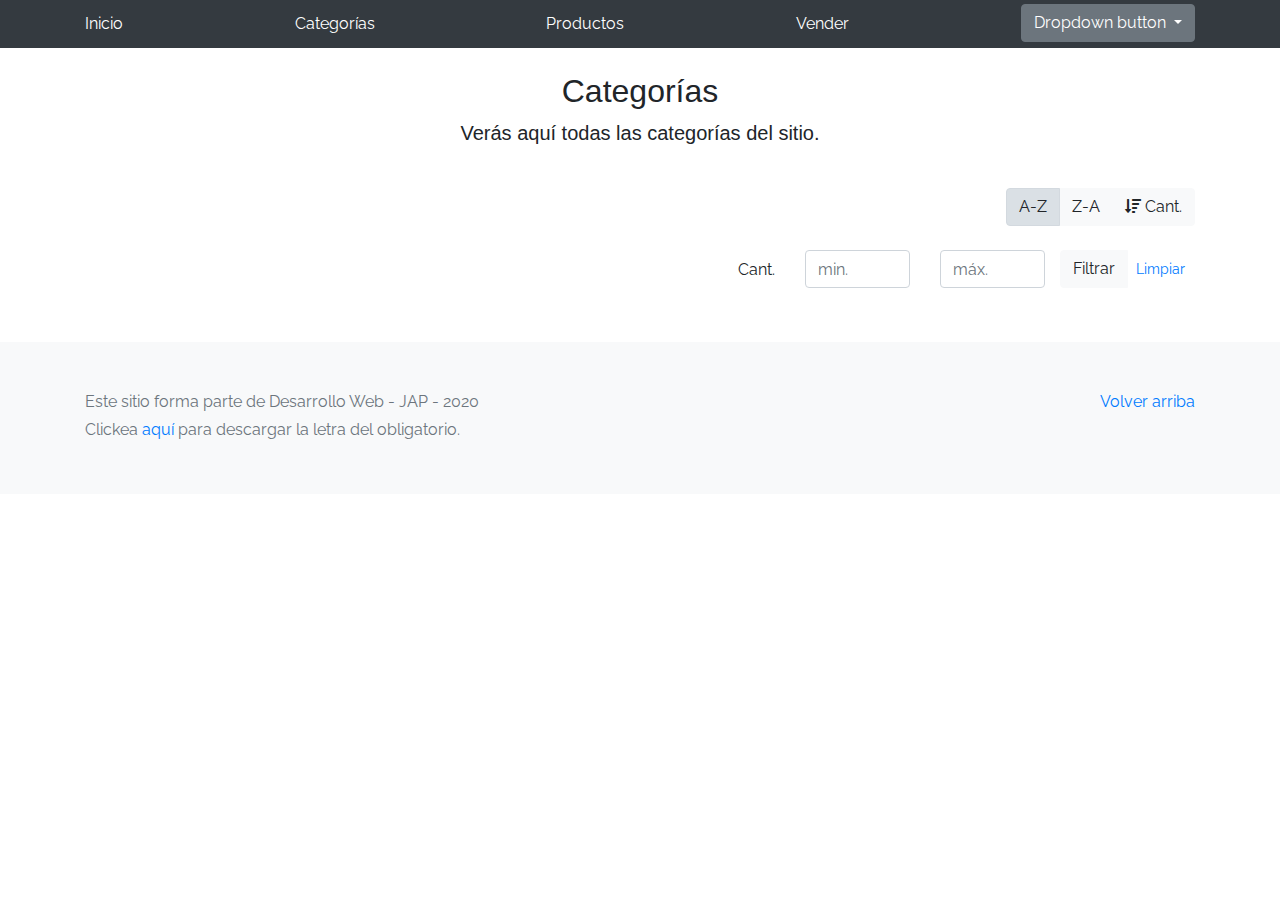
<file: categories.html>
<!DOCTYPE html>
<!-- saved from url=(0049)https://getbootstrap.com/docs/4.3/examples/album/ -->
<html lang="en">
  <head>
    <meta http-equiv="Content-Type" content="text/html; charset=UTF-8">
    <meta name="viewport" content="width=device-width, initial-scale=1, shrink-to-fit=no">
    <meta name="description" content="">
    <title>eMercado - Todo lo que busques está aquí</title>

    <link rel="canonical" href="https://getbootstrap.com/docs/4.3/examples/album/">
    <link href="https://fonts.googleapis.com/css?family=Raleway:300,300i,400,400i,700,700i,900,900i" rel="stylesheet">
    <link href="css/font-awesome.min.css" rel="stylesheet">
    <link href="css/bootstrap.min.css" rel="stylesheet">
    <link href="css/styles.css" rel="stylesheet">
  </head>
  <body>
    <nav class="site-header sticky-top py-1 bg-dark">
      <div class="container d-flex flex-column flex-md-row justify-content-between">
        <a class="py-2 d-none d-md-inline-block" href="index.html">Inicio</a>
        <a class="py-2 d-none d-md-inline-block" href="categories.html">Categorías</a>
        <a class="py-2 d-none d-md-inline-block" href="products.html">Productos</a>
        <a class="py-2 d-none d-md-inline-block" href="sell.html">Vender</a>
        <div class="dropdown">
          <button class="btn btn-secondary dropdown-toggle" type="button" id="dropdownMenuButton" data-toggle="dropdown" aria-haspopup="true" aria-expanded="false">
            Dropdown button
          </button>
          <div class="dropdown-menu" aria-labelledby="dropdownMenuButton">
            <a class="dropdown-item" href="cart.html">Ver mi carrito</a>
            <a class="dropdown-item" href="my-profile.html">Mi perfil</a>
            <a class="dropdown-item" href="login.html">Salir</a>
          </div>
        </div>
      </div>
    </nav>
    <main role="main" class="pb-5">
        <div class="text-center p-4">
            <h2>Categorías</h2>
            <p class="lead">Verás aquí todas las categorías del sitio.</p>
        </div>
        <div class="container">
            <div class="row">
                <div class="col text-right">
                    <div class="btn-group btn-group-toggle mb-4" data-toggle="buttons">
                        <label class="btn btn-light active" id="sortAsc" >
                            <input type="radio" name="options" autocomplete="off" checked>A-Z
                        </label>
                        <label class="btn btn-light" id="sortDesc" >
                            <input type="radio" name="options" autocomplete="off">Z-A
                        </label>
                        <label class="btn btn-light" id="sortByCount" >
                            <input type="radio" name="options" autocomplete="off"><i class="fas fa-sort-amount-down mr-1"></i>Cant.
                        </label>
                    </div>
                </div>
            </div>
            <div class="row justify-content-end">
              <div class="col-md-6"></div>
                <div class="col-md-6 col-sm-12 mb-1 container">
                  <div class="row container p-0 m-0">
                    <div class="col">
                      <p class="font-weight-normal text-right my-2">Cant.</p>
                    </div>
                    <div class="col">
                      <input class="form-control" type="number" placeholder="min." id="rangeFilterCountMin">
                    </div>
                    <div class="col">
                      <input class="form-control" type="number" placeholder="máx." id="rangeFilterCountMax">
                    </div>
                    <div class="col-3 p-0">
                      <div class="btn-group" role="group">
                        <button class="btn btn-light btn-block" id="rangeFilterCount">Filtrar</button>
                        <button class="btn btn-link btn-sm" id="clearRangeFilter">Limpiar</button>
                      </div>
                    </div>
                  </div>
                </div>
            </div>
            <div class="row">
                <div class="list-group" id="cat-list-container">
                </div>
            </div>
        </div>
    </main>
    <footer class="text-muted bg-light">
      <div class="container">
        <p class="float-right">
          <a href="#">Volver arriba</a>
        </p>
        <p>Este sitio forma parte de Desarrollo Web - JAP - 2020</p>
        <p>Clickea <a target="_blank" href="Letra.pdf">aquí</a> para descargar la letra del obligatorio.</p>
      </div>
    </footer>
    <div id="spinner-wrapper"><div class="lds-ring"><div></div><div></div><div></div><div></div></div></div>
    <script src="js/jquery-3.4.1.min.js"></script>
    <script src="js/bootstrap.bundle.min.js"></script>
    <script src="js/init.js"></script>
    <script src="js/categories.js"></script>
  </body>
</html>
</file>
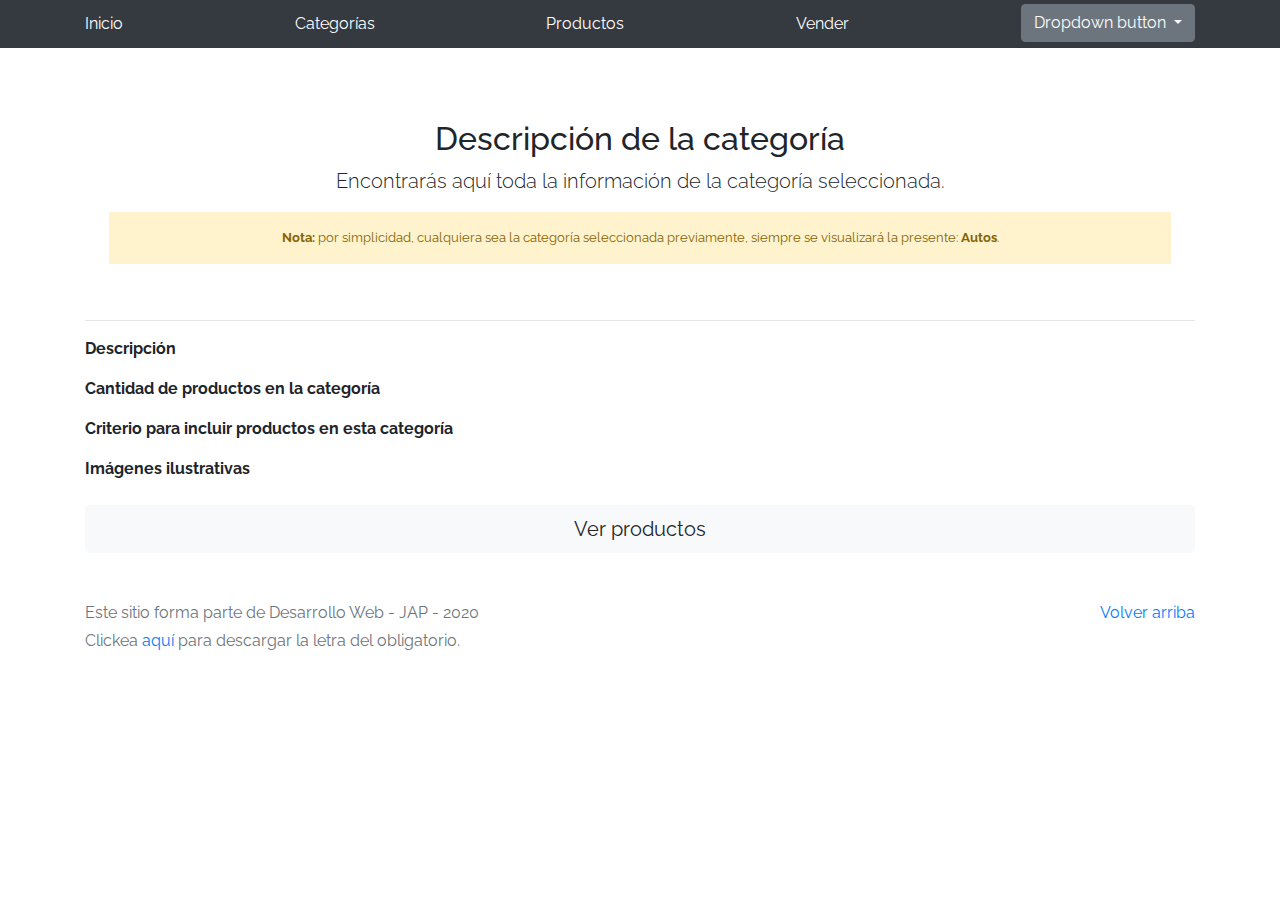
<file: category-info.html>
<!DOCTYPE html>
<!-- saved from url=(0049)https://getbootstrap.com/docs/4.3/examples/album/ -->
<html lang="en">

<head>
  <meta http-equiv="Content-Type" content="text/html; charset=UTF-8">
  <meta name="viewport" content="width=device-width, initial-scale=1, shrink-to-fit=no">
  <meta name="description" content="">
  <title>eMercado - Todo lo que busques está aquí</title>

  <link rel="canonical" href="https://getbootstrap.com/docs/4.3/examples/album/">
  <link href="https://fonts.googleapis.com/css?family=Raleway:300,300i,400,400i,700,700i,900,900i" rel="stylesheet">
  <!-- Bootstrap core CSS -->
  <link href="css/bootstrap.min.css" rel="stylesheet">
  <link href="css/styles.css" rel="stylesheet">
</head>

<body>
  <nav class="site-header sticky-top py-1 bg-dark">
    <div class="container d-flex flex-column flex-md-row justify-content-between">
      <a class="py-2 d-none d-md-inline-block" href="index.html">Inicio</a>
      <a class="py-2 d-none d-md-inline-block" href="categories.html">Categorías</a>
      <a class="py-2 d-none d-md-inline-block" href="products.html">Productos</a>
      <a class="py-2 d-none d-md-inline-block" href="sell.html">Vender</a>
      <div class="dropdown">
        <button class="btn btn-secondary dropdown-toggle" type="button" id="dropdownMenuButton" data-toggle="dropdown" aria-haspopup="true" aria-expanded="false">
          Dropdown button
        </button>
        <div class="dropdown-menu" aria-labelledby="dropdownMenuButton">
          <a class="dropdown-item" href="cart.html">Ver mi carrito</a>
          <a class="dropdown-item" href="my-profile.html">Mi perfil</a>
          <a class="dropdown-item" href="login.html">Salir</a>
        </div>
      </div>
    </div>
  </nav>
  <main role="main">
    <div class="container mt-5">
      <div class="text-center p-4">
        <h2>Descripción de la categoría</h2>
        <p class="lead">Encontrarás aquí toda la información de la categoría seleccionada.</p>
        <p class="small alert-warning py-3"><strong>Nota: </strong>por simplicidad, cualquiera sea la categoría
          seleccionada previamente, siempre se visualizará la presente: <strong>Autos</strong>.</p>
      </div>
      <h3 id="categoryName"></h3>
      <hr class="my-3">
      <dl>
        <dt>Descripción</dt>
        <dd>
          <p id="categoryDescription"></p>
        </dd>

        <dt>Cantidad de productos en la categoría</dt>
        <dd>
          <p id="productCount"></p>
        </dd>

        <dt>Criterio para incluir productos en esta categoría</dt>
        <dd>
          <p id="productCriteria"></p>
        </dd>

        <dt>Imágenes ilustrativas</dt>
        <dd>
          <div class="row text-center text-lg-left pt-2" id="productImagesGallery">
          </div>
        </dd>
      </dl>
      <a type="button" class="btn btn-light btn-lg btn-block" href="products.html">Ver productos</a>
    </div>
  </main>
  <footer class="text-muted">
    <div class="container">
      <p class="float-right">
        <a href="#">Volver arriba</a>
      </p>
      <p>Este sitio forma parte de Desarrollo Web - JAP - 2020</p>
      <p>Clickea <a target="_blank" href="Letra.pdf">aquí</a> para descargar la letra del obligatorio.</p>
    </div>
  </footer>
  <div id="spinner-wrapper">
    <div class="lds-ring">
      <div></div>
      <div></div>
      <div></div>
      <div></div>
    </div>
  </div>
  <script src="js/jquery-3.4.1.min.js"></script>
  <script src="js/bootstrap.bundle.min.js"></script>
  <script src="js/init.js"></script>
  <script src="js/category-info.js"></script>
</body>

</html>
</file>
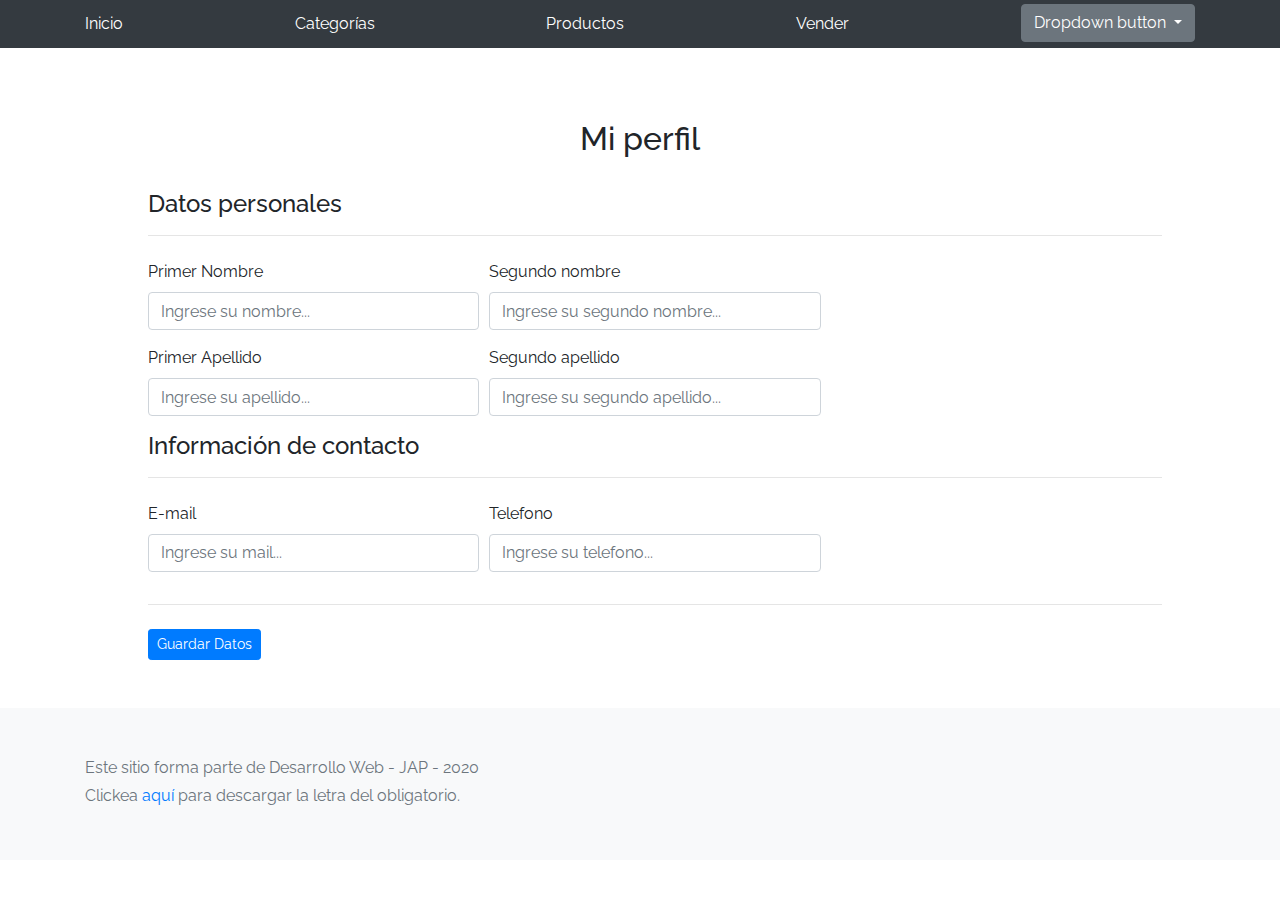
<file: my-profile.html>
<!DOCTYPE html>
<!-- saved from url=(0049)https://getbootstrap.com/docs/4.3/examples/album/ -->
<html lang="en">

<head>
  <meta http-equiv="Content-Type" content="text/html; charset=UTF-8">

  <meta name="viewport" content="width=device-width, initial-scale=1, shrink-to-fit=no">
  <meta name="description" content="">
  <title>eMercado - Todo lo que busques está aquí</title>

  <link rel="canonical" href="https://getbootstrap.com/docs/4.3/examples/album/">
  <link href="https://fonts.googleapis.com/css?family=Raleway:300,300i,400,400i,700,700i,900,900i" rel="stylesheet">

  <style>
    .bd-placeholder-img {
      font-size: 1.125rem;
      text-anchor: middle;
      -webkit-user-select: none;
      -moz-user-select: none;
      -ms-user-select: none;
      user-select: none;
    }

    @media (min-width: 768px) {
      .bd-placeholder-img-lg {
        font-size: 3.5rem;
      }
    }
  </style>
  <link href="css/bootstrap.min.css" rel="stylesheet">
  <link href="css/styles.css" rel="stylesheet">
  <link href="css/dropzone.css" rel="stylesheet">
</head>

<body>
  <nav class="site-header sticky-top py-1 bg-dark">
    <div class="container d-flex flex-column flex-md-row justify-content-between">
      <a class="py-2 d-none d-md-inline-block" href="index.html">Inicio</a>
      <a class="py-2 d-none d-md-inline-block" href="categories.html">Categorías</a>
      <a class="py-2 d-none d-md-inline-block" href="products.html">Productos</a>
      <a class="py-2 d-none d-md-inline-block" href="sell.html">Vender</a>
      <div class="dropdown">
        <button class="btn btn-secondary dropdown-toggle" type="button" id="dropdownMenuButton" data-toggle="dropdown" aria-haspopup="true" aria-expanded="false">
          Dropdown button
        </button>
        <div class="dropdown-menu" aria-labelledby="dropdownMenuButton">
          <a class="dropdown-item" href="cart.html">Ver mi carrito</a>
          <a class="dropdown-item" href="my-profile.html">Mi perfil</a>
          <a class="dropdown-item" href="login.html">Salir</a>
        </div>
      </div>
    </div>
  </nav>
  <div class="container p-5">
    <div class="text-center p-4">
      <h2>Mi perfil</h2>
    </div>
    <form style="padding-left: 30px;" class="needs-validation" novalidate>  
      <h4 class="mb-3">Datos personales</h4>
      <hr class="mb-4">
      <div class="form-row">
        <div class="col-md-4 mb-3">
          <label for="validationCustom01">Primer Nombre</label>
          <input type="text" class="form-control" id="primer-nombre" placeholder="Ingrese su nombre..." value=""
            required>
          <div class="invalid-feedback">
            Por favor, ingrese su nombre.
          </div>
          <div class="valid-feedback">
            Correcto
          </div>
        </div>
        <div class="col-md-4 mb-3">
          <label for="validationCustom01">Segundo nombre</label>
          <input type="text" class="form-control" id="segundo-nombre" placeholder="Ingrese su segundo nombre..." value="">
        </div>
      </div>
      <div class="form-row">
        <div class="col-md-4 mb-3">
          <label for="validationCustom01">Primer Apellido</label>
          <input type="text" class="form-control" id="primer-apellido" placeholder="Ingrese su apellido..." value=""
            required>
          <div class="invalid-feedback">
            Por favor, ingrese su apellido.
          </div>
          <div class="valid-feedback">
            Correcto
          </div>
        </div>
        <div class="col-md-4 mb-3">
          <label for="validationCustom01">Segundo apellido</label>
          <input type="text" class="form-control" id="segundo-apellido" placeholder="Ingrese su segundo apellido..." value="">
        </div>
      </div>
      <h4 class="mb-3">Información de contacto</h4>
      <hr class="mb-4">
      <div class="form-row">
        <div class="col-md-4 mb-3">
          <label for="validationCustom01">E-mail</label>
          <input type="text" class="form-control" id="email" placeholder="Ingrese su mail..." value=""
            required>
          <div class="invalid-feedback">
            Por favor, ingrese mail.
          </div>
          <div class="valid-feedback">
            Correcto
          </div>
        </div>
        <div class="col-md-4 mb-3">
          <label for="validationCustom01">Telefono</label>
          <input type="text" class="form-control" id="telefono" placeholder="Ingrese su telefono..." value=""
            required>
          <div class="invalid-feedback">
            Por favor, ingrese su telefono.
          </div>
          <div class="valid-feedback">
            Correcto
          </div>
        </div>
      </div>
      <hr class="mb-4">
      <button class="btn btn-primary btn-sm" type="submit" id="boton-guardar-usuario">Guardar Datos</button>
    </form>
  </div>
  <footer class="text-muted bg-light">
    <div class="container">
      <p>Este sitio forma parte de Desarrollo Web - JAP - 2020</p>
      <p>Clickea <a target="_blank" href="Letra.pdf">aquí</a> para descargar la letra del obligatorio.</p>
    </div>
  </footer>
  <div class="alert fade alert-success" role="alert" id="alertResult">
    <span id="resultSpan"></span>
    <button type="button" class="close" data-dismiss="alert" aria-label="Close">
      <span aria-hidden="true">&times;</span>
    </button>
  </div>
  <div id="spinner-wrapper">
    <div class="lds-ring">
      <div></div>
      <div></div>
      <div></div>
      <div></div>
    </div>
  </div>
  <script src="js/jquery-3.4.1.min.js"></script>
  <script src="js/bootstrap.bundle.min.js"></script>
  <script src="js/dropzone.js"></script>
  <script src="js/init.js"></script>
  <script src="js/my-profile.js"></script>
</body>

</html>
</file>
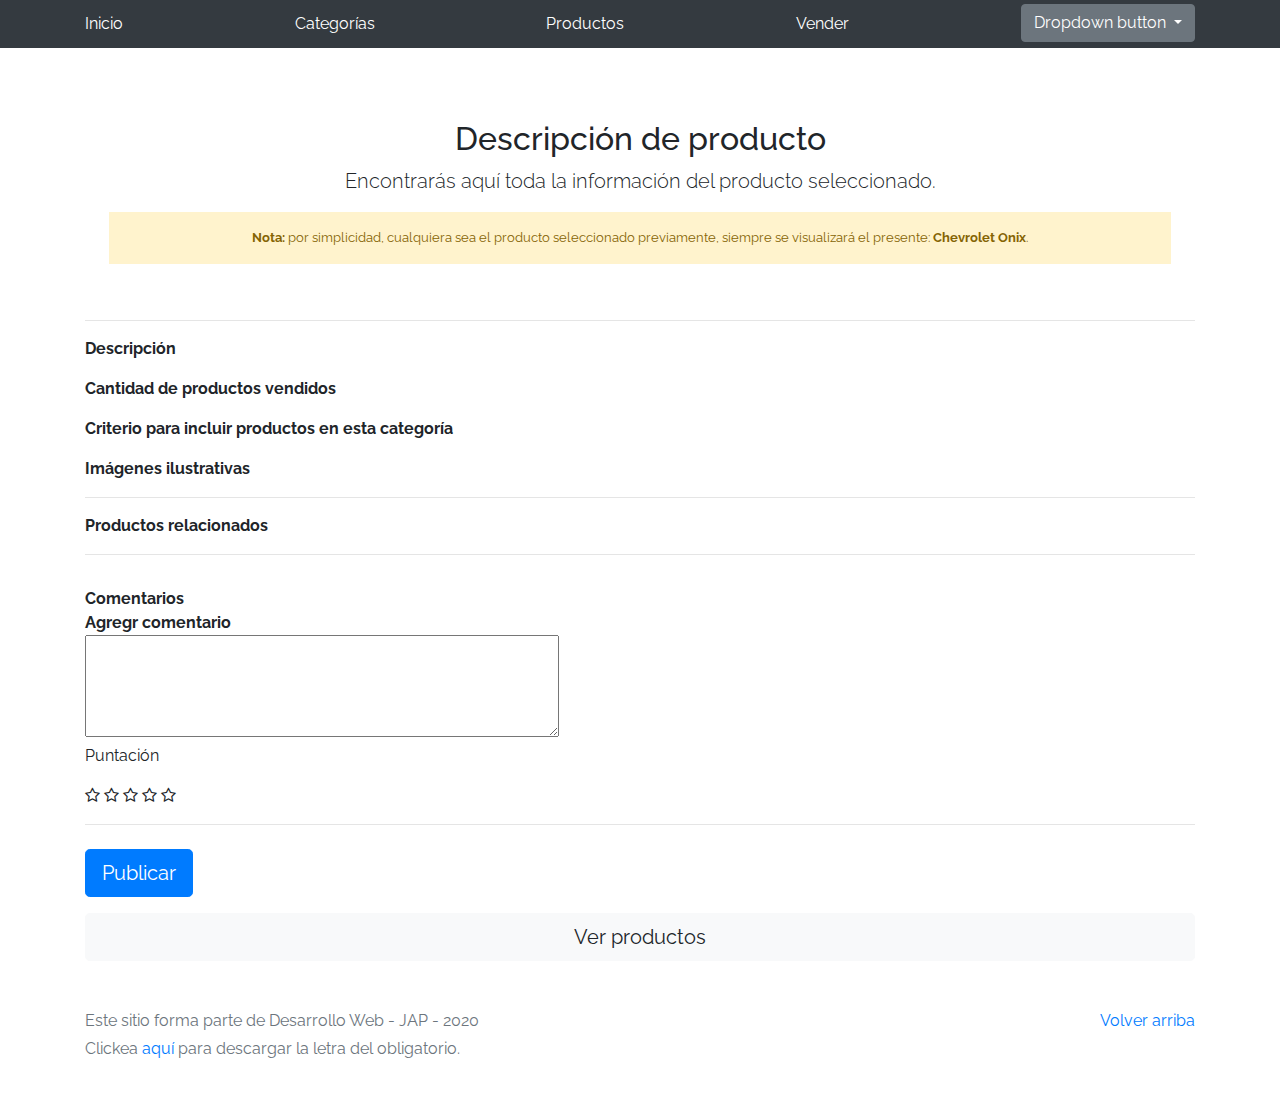
<file: product-info.html>
<!DOCTYPE html>
<!-- saved from url=(0049)https://getbootstrap.com/docs/4.3/examples/album/ -->
<html lang="en">

<head>
  
  <meta http-equiv="Content-Type" content="text/html; charset=UTF-8">
  <meta name="viewport" content="width=device-width, initial-scale=1, shrink-to-fit=no">
  <meta name="description" content="">
  <title>eMercado - Todo lo que busques está aquí</title>

  <link rel="canonical" href="https://getbootstrap.com/docs/4.3/examples/album/">
  <link href="https://fonts.googleapis.com/css?family=Raleway:300,300i,400,400i,700,700i,900,900i" rel="stylesheet">
  <link href="css/font-awesome.min.css" rel="stylesheet">
  <link href="css/bootstrap.min.css" rel="stylesheet">
  <link href="css/styles.css" rel="stylesheet">
  <link rel="stylesheet" href="https://cdnjs.cloudflare.com/ajax/libs/font-awesome/4.7.0/css/font-awesome.min.css">
</head>

<body>
  <nav class="site-header sticky-top py-1 bg-dark">
    <div class="container d-flex flex-column flex-md-row justify-content-between">
      <a class="py-2 d-none d-md-inline-block" href="index.html">Inicio</a>
      <a class="py-2 d-none d-md-inline-block" href="categories.html">Categorías</a>
      <a class="py-2 d-none d-md-inline-block" href="products.html">Productos</a>
      <a class="py-2 d-none d-md-inline-block" href="sell.html">Vender</a>
      <div class="dropdown">
        <button class="btn btn-secondary dropdown-toggle" type="button" id="dropdownMenuButton" data-toggle="dropdown" aria-haspopup="true" aria-expanded="false">
          Dropdown button
        </button>
        <div class="dropdown-menu" aria-labelledby="dropdownMenuButton">
          <a class="dropdown-item" href="cart.html">Ver mi carrito</a>
          <a class="dropdown-item" href="my-profile.html">Mi perfil</a>
          <a class="dropdown-item" href="login.html">Salir</a>
        </div>
      </div>
    </div>
  </nav>
  <main role="main">
    <div class="container mt-5">
      <div class="text-center p-4">
        <h2>Descripción de producto</h2>
        <p class="lead">Encontrarás aquí toda la información del producto seleccionado.</p>
        <p class="small alert-warning py-3"><strong>Nota: </strong>por simplicidad, cualquiera sea el producto
          seleccionado previamente, siempre se visualizará el presente: <strong>Chevrolet Onix</strong>.</p>
      </div>
      <h3 id="productName"></h3>
      <hr class="my-3">
      <dl>
        <dt>Descripción</dt>
        <dd>
          <p id="productDescription"></p>
        </dd>

        <dt>Cantidad de productos vendidos</dt>
        <dd>
          <p id="productCount"></p>
        </dd>

        <dt>Criterio para incluir productos en esta categoría</dt>
        <dd>
          <p id="productCriteria"></p>
        </dd>
        <dt>Imágenes ilustrativas</dt>
        <hr class="my-3">
        <dd>
          <div class="carousel slide" id="productImagesGallery">
          </div>
        </dd>
        <dt>Productos relacionados</dt>
        <hr class="my-3">
        <dd>
          <div class="row text-center text-lg-left pt-2" id="relproductImagesGallery">
          </div>
        </dd>
        <dt>Comentarios</dt>
        <div id="comentarios">
        </div>
        <form>
          <dt>Agregr comentario</dt>
          <textarea rows="4" cols="50" name="comment" id="commentsTextArea"></textarea>
          <p>Puntación</p>
          <div class="ratings">
            <span class="fa fa-star-o"></span>
            <span class="fa fa-star-o"></span>
            <span class="fa fa-star-o"></span>
            <span class="fa fa-star-o"></span>
            <span class="fa fa-star-o"></span>
          </div>
          <hr class="mb-4">
          <button class="btn btn-primary btn-lg" id="boton-publicar">Publicar</button>
        </form>
        

      </dl>
      <a type="button" class="btn btn-light btn-lg btn-block" href="products.html">Ver productos</a>
    </div>
  </main>
  <footer class="text-muted">
    <div class="container">
      <p class="float-right">
        <a href="#">Volver arriba</a>
      </p>
      <p>Este sitio forma parte de Desarrollo Web - JAP - 2020</p>
      <p>Clickea <a target="_blank" href="Letra.pdf">aquí</a> para descargar la letra del obligatorio.</p>
    </div>
  </footer>
  <div id="spinner-wrapper">
    <div class="lds-ring">
      <div></div>
      <div></div>
      <div></div>
      <div></div>
    </div>
  </div>
  <script src="js/jquery-3.4.1.min.js"></script>
  <script src="js/bootstrap.bundle.min.js"></script>
  <script src="js/init.js"></script>
  <script src="js/product-info.js"></script>
</body>

</html>
</file>
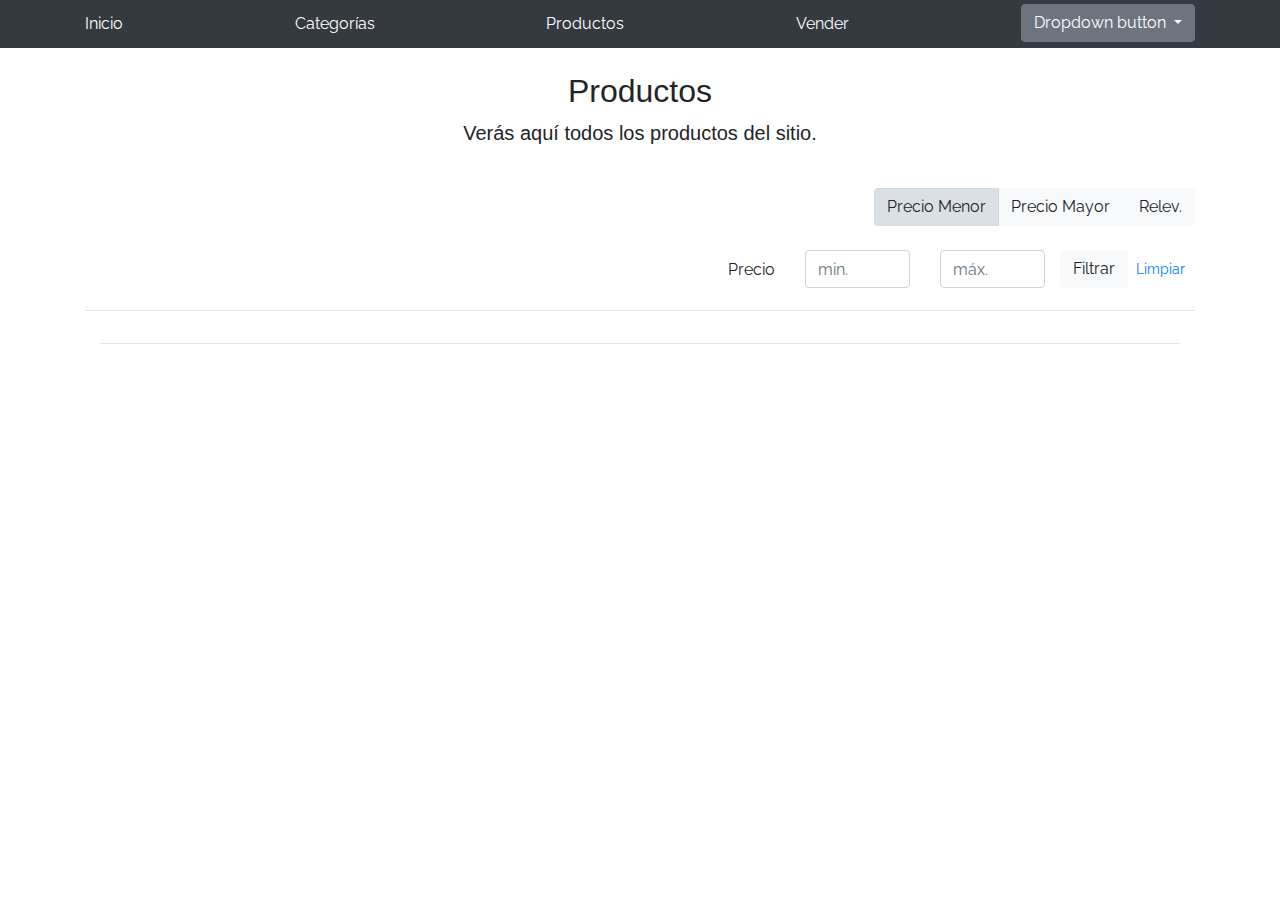
<file: products.html>
<!DOCTYPE html>
<!-- saved from url=(0049)https://getbootstrap.com/docs/4.3/examples/album/ -->
<html lang="en">
  <head>
    <meta name="viewport" content="width=device-width, initial-scale=1.0">
    <meta http-equiv="Content-Type" content="text/html; charset=UTF-8">
    <meta name="viewport" content="width=device-width, initial-scale=1, shrink-to-fit=no">
    <meta name="description" content="">
    <title>eMercado - Todo lo que busques está aquí</title>
    
    <link rel="canonical" href="https://getbootstrap.com/docs/4.3/examples/album/">
    <link href="https://fonts.googleapis.com/css?family=Raleway:300,300i,400,400i,700,700i,900,900i" rel="stylesheet">
    <!-- Bootstrap core CSS -->
    <link href="css/bootstrap.min.css" rel="stylesheet">
    <link href="css/styles.css" rel="stylesheet">
  </head>
  <body>
    <nav class="site-header sticky-top py-1 bg-dark">
      <div class="container d-flex flex-column flex-md-row justify-content-between">
        <a class="py-2 d-none d-md-inline-block" href="index.html">Inicio</a>
        <a class="py-2 d-none d-md-inline-block" href="categories.html">Categorías</a>
        <a class="py-2 d-none d-md-inline-block" href="products.html">Productos</a>
        <a class="py-2 d-none d-md-inline-block" href="sell.html">Vender</a>
        <div class="dropdown">
          <button class="btn btn-secondary dropdown-toggle" type="button" id="dropdownMenuButton" data-toggle="dropdown" aria-haspopup="true" aria-expanded="false">
            Dropdown button
          </button>
          <div class="dropdown-menu" aria-labelledby="dropdownMenuButton">
            <a class="dropdown-item" href="cart.html">Ver mi carrito</a>
            <a class="dropdown-item" href="my-profile.html">Mi perfil</a>
            <a class="dropdown-item" href="login.html">Salir</a>
          </div>
        </div>
      </div>
    </nav>
    <main role="main" class="pb-5">
      <div class="text-center p-4">
          <h2>Productos</h2>
          <p class="lead">Verás aquí todos los productos del sitio.</p>
      </div>
      <div class="container">
          <div class="row">
              <div class="col text-right">
                  <div class="btn-group btn-group-toggle mb-4" data-toggle="buttons">
                      <label class="btn btn-light active" id="sortAsc" >
                          <input type="radio" name="options" autocomplete="off" checked>Precio Menor
                      </label>
                      <label class="btn btn-light" id="sortDesc" >
                          <input type="radio" name="options" autocomplete="off">Precio Mayor
                      </label>
                      <label class="btn btn-light" id="sortByRel" >
                          <input type="radio" name="options" autocomplete="off"><i class="fas fa-sort-amount-down mr-1"></i>Relev.
                      </label>
                  </div>
              </div>
          </div>
          <div class="row justify-content-end">
            <div class="col-md-6"></div>
              <div class="col-md-6 col-sm-12 mb-1 container">
                <div class="row container p-0 m-0">
                  <div class="col">
                    <p class="font-weight-normal text-right my-2">Precio</p>
                  </div>
                  <div class="col">
                    <input class="form-control" type="number" placeholder="min." id="rangeFilterCountMin">
                  </div>
                  <div class="col">
                    <input class="form-control" type="number" placeholder="máx." id="rangeFilterCountMax">
                  </div>
                  <div class="col-3 p-0">
                    <div class="btn-group" role="group">
                      <button class="btn btn-light btn-block" id="rangeFilterCount">Filtrar</button>
                      <button class="btn btn-link btn-sm" id="clearRangeFilter">Limpiar</button>
                    </div>
                  </div>
                </div>
              </div>
          </div>
          <hr>
          <div class="container">
            <div class="row" id="product-list-container">
          </div>
          <hr>
      </div>
  </main>
    <div id="spinner-wrapper"><div class="lds-ring"><div></div><div></div><div></div><div></div></div></div>
    <script src="js/jquery-3.4.1.min.js"></script>
    <script src="js/bootstrap.bundle.min.js"></script> 
    <script src="js/init.js"></script>
    <script src="js/products.js"></script>
  </body>
</html>
</file>
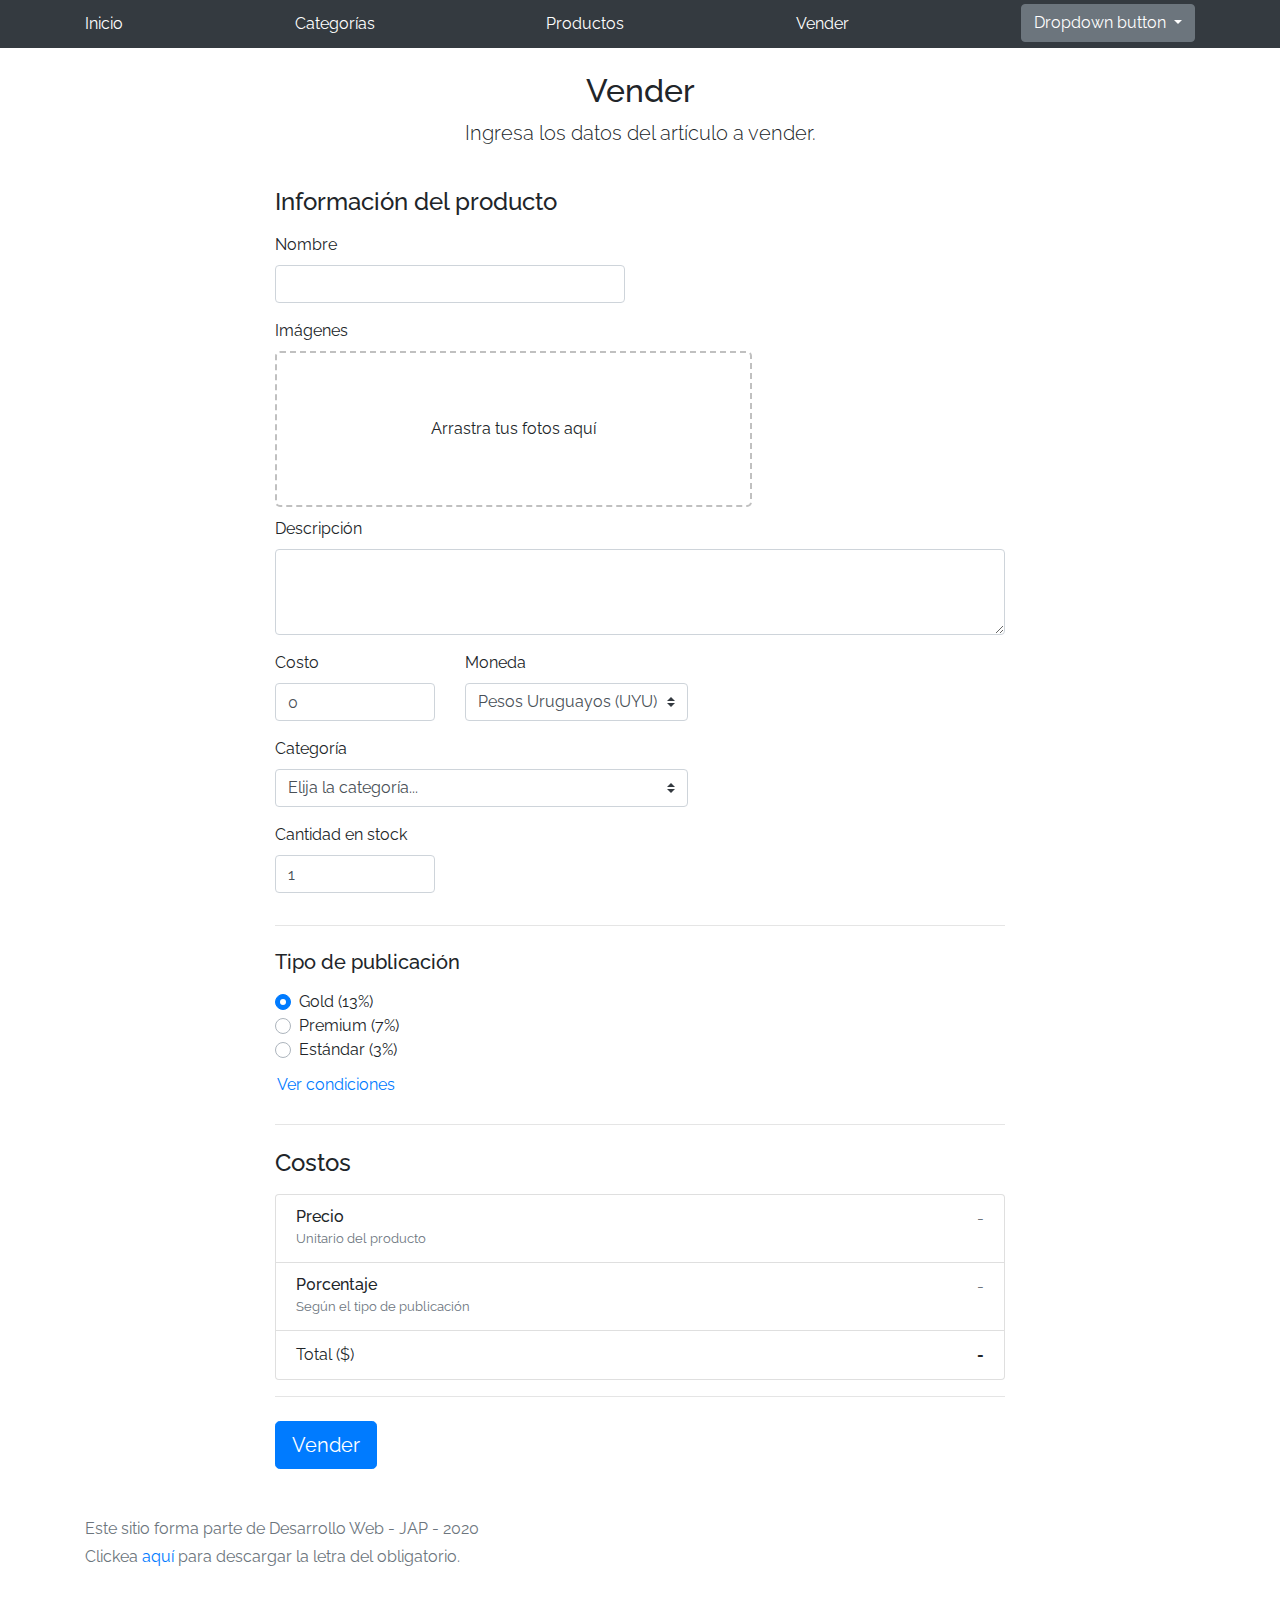
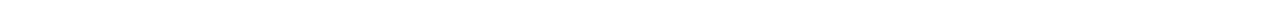
<file: sell.html>
<!DOCTYPE html>
<!-- saved from url=(0049)https://getbootstrap.com/docs/4.3/examples/album/ -->
<html lang="en"><head><meta http-equiv="Content-Type" content="text/html; charset=UTF-8">
    
    <meta name="viewport" content="width=device-width, initial-scale=1, shrink-to-fit=no">
    <meta name="description" content="">
    <title>eMercado - Todo lo que busques está aquí</title>

    <link rel="canonical" href="https://getbootstrap.com/docs/4.3/examples/album/">
    <link href="https://fonts.googleapis.com/css?family=Raleway:300,300i,400,400i,700,700i,900,900i" rel="stylesheet">

    <style>
      .bd-placeholder-img {
        font-size: 1.125rem;
        text-anchor: middle;
        -webkit-user-select: none;
        -moz-user-select: none;
        -ms-user-select: none;
        user-select: none;
      }

      @media (min-width: 768px) {
        .bd-placeholder-img-lg {
          font-size: 3.5rem;
        }
      }
    </style>
    <link href="css/bootstrap.min.css" rel="stylesheet">
    <link href="css/styles.css" rel="stylesheet">
    <link href="css/dropzone.css" rel="stylesheet">
  </head>
  <body>
    <nav class="site-header sticky-top py-1 bg-dark">
      <div class="container d-flex flex-column flex-md-row justify-content-between">
        <a class="py-2 d-none d-md-inline-block" href="index.html">Inicio</a>
        <a class="py-2 d-none d-md-inline-block" href="categories.html">Categorías</a>
        <a class="py-2 d-none d-md-inline-block" href="products.html">Productos</a>
        <a class="py-2 d-none d-md-inline-block" href="sell.html">Vender</a>
        <div class="dropdown">
          <button class="btn btn-secondary dropdown-toggle" type="button" id="dropdownMenuButton" data-toggle="dropdown" aria-haspopup="true" aria-expanded="false">
            Dropdown button
          </button>
          <div class="dropdown-menu" aria-labelledby="dropdownMenuButton">
            <a class="dropdown-item" href="cart.html">Ver mi carrito</a>
            <a class="dropdown-item" href="my-profile.html">Mi perfil</a>
            <a class="dropdown-item" href="login.html">Salir</a>
          </div>
        </div>
      </div>
    </nav>
      <div class="container">
        <div class="text-center p-4">
          <h2>Vender</h2>
          <p class="lead">Ingresa los datos del artículo a vender.</p>
        </div>
        <div class="row justify-content-md-center">
          <div class="col-md-8 order-md-1">
            <h4 class="mb-3">Información del producto</h4>
            <form class="needs-validation" id="sell-info">
              <div class="row">
                <div class="col-md-6 mb-3">
                  <label for="productName">Nombre</label>
                  <input type="text" class="form-control" id="productName" placeholder="" value="" >
                  <div class="invalid-feedback">
                    Ingresa un nombre
                  </div>
                </div>
              </div>
              <div class="row">
                <div class="col-md-8 order-md-1">
                    <label for="zip">Imágenes</label>
                    <div class="needsclick dz-clickable" id="file-upload">
                      <div class="dz-message needsclick">
                        Arrastra tus fotos aquí<br>
                      </div>
                    </div>
                </div>
              </div>
              <div class="row">
                  <div class="col-md-12 mb-3">
                      <label for="productDescription">Descripción</label>
                      <textarea class="form-control" id="productDescription" rows="3"></textarea>
                  </div>
                </div>
              <div class="row">
                <div class="col-md-3 mb-3">
                  <label for="zip">Costo</label>
                  <input type="number" class="form-control" id="productCostInput" placeholder="" required="" value="0" min="0">
                  <div class="invalid-feedback">
                    El costo debe ser mayor que 0.
                  </div>
                </div>
                <div class="col-md-4 mb-3">
                    <label for="state">Moneda</label>
                    <select class="custom-select d-block w-100" id="productCurrency" required="">
                      <option selected>Pesos Uruguayos (UYU)</option>
                      <option>Dólares (USD)</option>
                    </select>
                    <div class="invalid-feedback">
                      Ingresa una categoría válida.
                    </div>
                  </div>
              </div>
              <div class="row">
                  <div class="col-md-7 mb-3">
                  <label for="state">Categoría</label>
                  <select class="custom-select d-block w-100" id="productCategory">
                    <option value="">Elija la categoría...</option>
                    <option>Autos</option>
                    <option>Juguetes</option>
                    <option>Muebles</option>
                    <option>Herramientas</option>
                    <option>Computadoras</option>
                    <option>Vestimenta</option>
                  </select>
                  <div class="invalid-feedback">
                    Por favor ingresa una categoría válida.
                  </div>
                </div>
              </div>
              <div class="row">
                  <div class="col-md-3 mb-3">
                    <label for="productCountInput">Cantidad en stock</label>
                    <input type="number" class="form-control" id="productCountInput" placeholder="" required="" value="1" min="0">
                    <div class="invalid-feedback">
                      La cantidad es requerida.
                    </div>
                  </div>
                </div>
              <hr class="mb-4">
              <h5 class="mb-3">Tipo de publicación</h5>
              <div class="d-block my-3">
                <div class="custom-control custom-radio">
                  <input id="goldradio" name="publicationType" type="radio" class="custom-control-input" checked="" required="">
                  <label class="custom-control-label" for="goldradio">Gold (13%)</label>
                </div>
                <div class="custom-control custom-radio">
                  <input id="premiumradio" name="publicationType" type="radio" class="custom-control-input" required="">
                  <label class="custom-control-label" for="premiumradio">Premium (7%)</label>
                </div>
                <div class="custom-control custom-radio">
                  <input id="standardradio" name="publicationType" type="radio" class="custom-control-input" required="">
                  <label class="custom-control-label" for="standardradio">Estándar (3%)</label>
                </div>
                <div class="row">
                  <button type="button" class="m-1 btn btn-link" data-toggle="modal" data-target="#contidionsModal">Ver condiciones</button>
                </div>
              </div>
              <hr class="mb-4">
              <h4 class="mb-3">Costos</h4>
              <ul class="list-group mb-3">
                  <li class="list-group-item d-flex justify-content-between lh-condensed">
                    <div>
                      <h6 class="my-0">Precio</h6>
                      <small class="text-muted">Unitario del producto</small>
                    </div>
                    <span class="text-muted" id="productCostText">-</span>
                  </li>
                  <li class="list-group-item d-flex justify-content-between lh-condensed">
                    <div>
                      <h6 class="my-0">P0rcentaje</h6>
                      <small class="text-muted">Según el tipo de publicación</small>
                    </div>
                    <span class="text-muted" id="comissionText">-</span>
                  </li>
                  <li class="list-group-item d-flex justify-content-between">
                    <span>Total ($)</span>
                    <strong id="totalCostText">-</strong>
                  </li>
                </ul>
              <hr class="mb-4">
              <button class="btn btn-primary btn-lg" type="submit">Vender</button>
            </form>
          </div>
        </div>
      </div>
      <footer class="text-muted">
        <div class="container">
            <p>Este sitio forma parte de Desarrollo Web - JAP - 2020</p>
            <p>Clickea <a target="_blank" href="Letra.pdf">aquí</a> para descargar la letra del obligatorio.</p>
        </div>
      </footer>
      <div class="alert fade" role="alert" id="alertResult">
          <span id="resultSpan"></span>
          <button type="button" class="close" data-dismiss="alert" aria-label="Close">
              <span aria-hidden="true">&times;</span>
          </button>
      </div>

      <div class="modal fade" tabindex="-1" role="dialog" id="contidionsModal">
        <div class="modal-dialog" role="document">
          <div class="modal-content">
            <div class="modal-header">
              <h5 class="modal-title">Condiciones de publicación</h5>
              <button type="button" class="close" data-dismiss="modal" aria-label="Close">
                <span aria-hidden="true">&times;</span>
              </button>
            </div>
            <div class="modal-body">
              <div class="container">
                  <div class="row">
                      <h5 class="text-warning">Gold (13%)</h5>
                      <p class="muted text-justify">Tu producto se verá de forma promocionada en portada, además de las condiciones de Premium y Estándar.</p>
                  </div>
                  <hr>
                  <div class="row">
                      <h5 class="text-primary">Stándar (7%)</h5>
                      <p class="muted text-justify">Se mostrará el producto en los primeros lugares de resultados de búsqueda, así cómo cuando se ingrese a la categoría que pertenezca.</p>
                  </div>
                  <hr>
                  <div class="row">
                      <h5 class="text-secondary">Estándar (3%)</h5>
                      <p class="muted text-justify">El producto se listará en la categoría correspondiente, así como en los resultados de búsquedas que coincidan con las palabras claves en el nombre.</p>
                  </div>
              </div>
            </div>
            <div class="modal-footer">
              <button type="button" class="btn btn-primary" data-dismiss="modal">Cerrar</button>
            </div>
          </div>
        </div>
      </div>
      <div id="spinner-wrapper"><div class="lds-ring"><div></div><div></div><div></div><div></div></div></div>
      <script src="js/jquery-3.4.1.min.js"></script>
      <script src="js/bootstrap.bundle.min.js"></script>
      <script src="js/dropzone.js"></script>
      <script src="js/init.js"></script>
      <script src="js/sell.js"></script>
    </body>
</html>
</file>
<file: css/styles.css>
.jumbotron, .card-body, .container, .site-header{
  font-family: 'Raleway', serif !important;
}

.jumbotron .display-4{
  font-weight: bold;
}

.jumbotron {
height: 50vh;
padding: 5em inherit;
margin-bottom: 0;
background-color: #53C0FB;
background: url('../img/cover_back.png');
background-size: cover;
background-position: center;
background-repeat: no-repeat;
color: black;
font-weight: bold;
}

@media (min-width: 768px) {
.jumbotron {
  padding-top: 6rem;
  padding-bottom: 6rem;
}
}

.jumbotron p:last-child {
margin-bottom: 0;
}

.jumbotron-heading {
font-weight: 300;
}

.jumbotron .container {
max-width: 40rem;
background-color: rgba(255, 255, 255, 0.5);
border-radius: 10px;
text-shadow: 1px 1px 2px grey;
}

.jumbotron .lead{
font-size: 38px;
}

footer {
padding-top: 3rem;
padding-bottom: 3rem;
}

footer p {
margin-bottom: .25rem;
}

.site-header a {
color: white;
transition: ease-in-out color .15s;
}

.light-text {
color: white;
}

.site-header .dropdown-menu a {
color: black;
}

.dropzone{
border: 2px dashed #0087F7;
border-radius: 5px;
background: white;
}

.alert{
position: fixed;
top:80px;
width: 50%;
left: 50%;
transform: translate(-50%, 0);
}

.lds-ring {
display: inline-block;
position: relative;
width: 64px;
height: 64px;
top:50%;
left: 50%;
}
.lds-ring div {
box-sizing: border-box;
display: block;
position: absolute;
width: 51px;
height: 51px;
margin: 6px;
border: 6px solid #fff;
border-radius: 50%;
animation: lds-ring 1.2s cubic-bezier(0.5, 0, 0.5, 1) infinite;
border-color: #fff transparent transparent transparent;
}
.lds-ring div:nth-child(1) {
animation-delay: -0.45s;
}
.lds-ring div:nth-child(2) {
animation-delay: -0.3s;
}
.lds-ring div:nth-child(3) {
animation-delay: -0.15s;
}
@keyframes lds-ring {
0% {
  transform: rotate(0deg);
}
100% {
  transform: rotate(360deg);
}
}

#spinner-wrapper{
position: fixed;
background-color: rgba(0,0,0,0.5);
width:100%;
height: 100%;
top:0;
left:0;
z-index: 1021;
display: none;
}

a.custom-card,
a.custom-card:hover {
color: inherit;
text-decoration: inherit;
}

.checked {
color: blue;
padding-bottom: 15px;
}

#logOut{
  font-style: oblique;
}

#nombreUsuario{
  font-weight: bold;
}

#starsUnchecked{
  color: lightgrey;
}

.rating {
	cursor: pointer;
}

.rating .rating-star {
	display: inline-block;
  position: relative;
  padding-right: 5px;
  margin-left: -5px;
  color: #e3cf7a;
}
.rating .selected:before {
  content: '\f005';
}

#relatedProduct{
  margin-left: 25px;
}

#confirm-btn-paypal{
  margin: 10px;
}

#confirm-btn-card{
  margin: 10px;
}
</file>
<file: css/dropzone.css>
/*
 * The MIT License
 * Copyright (c) 2012 Matias Meno <m@tias.me>
 */
.dropzone, .dropzone * {
  box-sizing: border-box; }

.dropzone {
  position: relative; }
  .dropzone .dz-preview {
    position: relative;
    display: inline-block;
    width: 120px;
    margin: 0.5em; }
    .dropzone .dz-preview .dz-progress {
      display: block;
      height: 15px;
      border: 1px solid #aaa; }
      .dropzone .dz-preview .dz-progress .dz-upload {
        display: block;
        height: 100%;
        width: 0;
        background: green; }
    .dropzone .dz-preview .dz-error-message {
      color: red;
      display: none; }
    .dropzone .dz-preview.dz-error .dz-error-message, .dropzone .dz-preview.dz-error .dz-error-mark {
      display: block; }
    .dropzone .dz-preview.dz-success .dz-success-mark {
      display: block; }
    .dropzone .dz-preview .dz-error-mark, .dropzone .dz-preview .dz-success-mark {
      position: absolute;
      display: none;
      left: 30px;
      top: 30px;
      width: 54px;
      height: 58px;
      left: 50%;
      margin-left: -27px; }

@-webkit-keyframes passing-through {
  0% {
    opacity: 0;
    -webkit-transform: translateY(40px);
    -moz-transform: translateY(40px);
    -ms-transform: translateY(40px);
    -o-transform: translateY(40px);
    transform: translateY(40px); }
  30%, 70% {
    opacity: 1;
    -webkit-transform: translateY(0px);
    -moz-transform: translateY(0px);
    -ms-transform: translateY(0px);
    -o-transform: translateY(0px);
    transform: translateY(0px); }
  100% {
    opacity: 0;
    -webkit-transform: translateY(-40px);
    -moz-transform: translateY(-40px);
    -ms-transform: translateY(-40px);
    -o-transform: translateY(-40px);
    transform: translateY(-40px); } }
@-moz-keyframes passing-through {
  0% {
    opacity: 0;
    -webkit-transform: translateY(40px);
    -moz-transform: translateY(40px);
    -ms-transform: translateY(40px);
    -o-transform: translateY(40px);
    transform: translateY(40px); }
  30%, 70% {
    opacity: 1;
    -webkit-transform: translateY(0px);
    -moz-transform: translateY(0px);
    -ms-transform: translateY(0px);
    -o-transform: translateY(0px);
    transform: translateY(0px); }
  100% {
    opacity: 0;
    -webkit-transform: translateY(-40px);
    -moz-transform: translateY(-40px);
    -ms-transform: translateY(-40px);
    -o-transform: translateY(-40px);
    transform: translateY(-40px); } }
@keyframes passing-through {
  0% {
    opacity: 0;
    -webkit-transform: translateY(40px);
    -moz-transform: translateY(40px);
    -ms-transform: translateY(40px);
    -o-transform: translateY(40px);
    transform: translateY(40px); }
  30%, 70% {
    opacity: 1;
    -webkit-transform: translateY(0px);
    -moz-transform: translateY(0px);
    -ms-transform: translateY(0px);
    -o-transform: translateY(0px);
    transform: translateY(0px); }
  100% {
    opacity: 0;
    -webkit-transform: translateY(-40px);
    -moz-transform: translateY(-40px);
    -ms-transform: translateY(-40px);
    -o-transform: translateY(-40px);
    transform: translateY(-40px); } }
@-webkit-keyframes slide-in {
  0% {
    opacity: 0;
    -webkit-transform: translateY(40px);
    -moz-transform: translateY(40px);
    -ms-transform: translateY(40px);
    -o-transform: translateY(40px);
    transform: translateY(40px); }
  30% {
    opacity: 1;
    -webkit-transform: translateY(0px);
    -moz-transform: translateY(0px);
    -ms-transform: translateY(0px);
    -o-transform: translateY(0px);
    transform: translateY(0px); } }
@-moz-keyframes slide-in {
  0% {
    opacity: 0;
    -webkit-transform: translateY(40px);
    -moz-transform: translateY(40px);
    -ms-transform: translateY(40px);
    -o-transform: translateY(40px);
    transform: translateY(40px); }
  30% {
    opacity: 1;
    -webkit-transform: translateY(0px);
    -moz-transform: translateY(0px);
    -ms-transform: translateY(0px);
    -o-transform: translateY(0px);
    transform: translateY(0px); } }
@keyframes slide-in {
  0% {
    opacity: 0;
    -webkit-transform: translateY(40px);
    -moz-transform: translateY(40px);
    -ms-transform: translateY(40px);
    -o-transform: translateY(40px);
    transform: translateY(40px); }
  30% {
    opacity: 1;
    -webkit-transform: translateY(0px);
    -moz-transform: translateY(0px);
    -ms-transform: translateY(0px);
    -o-transform: translateY(0px);
    transform: translateY(0px); } }
@-webkit-keyframes pulse {
  0% {
    -webkit-transform: scale(1);
    -moz-transform: scale(1);
    -ms-transform: scale(1);
    -o-transform: scale(1);
    transform: scale(1); }
  10% {
    -webkit-transform: scale(1.1);
    -moz-transform: scale(1.1);
    -ms-transform: scale(1.1);
    -o-transform: scale(1.1);
    transform: scale(1.1); }
  20% {
    -webkit-transform: scale(1);
    -moz-transform: scale(1);
    -ms-transform: scale(1);
    -o-transform: scale(1);
    transform: scale(1); } }
@-moz-keyframes pulse {
  0% {
    -webkit-transform: scale(1);
    -moz-transform: scale(1);
    -ms-transform: scale(1);
    -o-transform: scale(1);
    transform: scale(1); }
  10% {
    -webkit-transform: scale(1.1);
    -moz-transform: scale(1.1);
    -ms-transform: scale(1.1);
    -o-transform: scale(1.1);
    transform: scale(1.1); }
  20% {
    -webkit-transform: scale(1);
    -moz-transform: scale(1);
    -ms-transform: scale(1);
    -o-transform: scale(1);
    transform: scale(1); } }
@keyframes pulse {
  0% {
    -webkit-transform: scale(1);
    -moz-transform: scale(1);
    -ms-transform: scale(1);
    -o-transform: scale(1);
    transform: scale(1); }
  10% {
    -webkit-transform: scale(1.1);
    -moz-transform: scale(1.1);
    -ms-transform: scale(1.1);
    -o-transform: scale(1.1);
    transform: scale(1.1); }
  20% {
    -webkit-transform: scale(1);
    -moz-transform: scale(1);
    -ms-transform: scale(1);
    -o-transform: scale(1);
    transform: scale(1); } }
#file-upload, #file-upload * {
  box-sizing: border-box; }

#file-upload {
  min-height: 150px;
  border: 2px dashed silver;
  border-radius: 5px;
  background: white;
margin-bottom: 10px;}
  #file-upload.dz-clickable {
    cursor: pointer; }
    #file-upload.dz-clickable * {
      cursor: default; }
    #file-upload.dz-clickable .dz-message, #file-upload.dz-clickable .dz-message * {
      cursor: pointer; }
  #file-upload.dz-started .dz-message {
    display: none; }
  #file-upload.dz-drag-hover {
    border-style: solid; }
    #file-upload.dz-drag-hover .dz-message {
      opacity: 0.5; }
  #file-upload .dz-message {
    text-align: center;
    margin: 4em 0; }
  #file-upload .dz-preview {
    position: relative;
    display: inline-block;
    vertical-align: top;
    margin: 16px;
    min-height: 100px; }
    #file-upload .dz-preview:hover {
      z-index: 1000; }
      #file-upload .dz-preview:hover .dz-details {
        opacity: 1; }
    #file-upload .dz-preview.dz-file-preview .dz-image {
      border-radius: 20px;
      background: #999;
      background: linear-gradient(to bottom, #eee, #ddd); }
    #file-upload .dz-preview.dz-file-preview .dz-details {
      opacity: 1; }
    #file-upload .dz-preview.dz-image-preview {
      background: white; }
      #file-upload .dz-preview.dz-image-preview .dz-details {
        -webkit-transition: opacity 0.2s linear;
        -moz-transition: opacity 0.2s linear;
        -ms-transition: opacity 0.2s linear;
        -o-transition: opacity 0.2s linear;
        transition: opacity 0.2s linear; }
    #file-upload .dz-preview .dz-remove {
      font-size: 14px;
      text-align: center;
      display: block;
      cursor: pointer;
      border: none; }
      #file-upload .dz-preview .dz-remove:hover {
        text-decoration: underline; }
    #file-upload .dz-preview:hover .dz-details {
      opacity: 1; }
    #file-upload .dz-preview .dz-details {
      z-index: 20;
      position: absolute;
      top: 0;
      left: 0;
      opacity: 0;
      font-size: 13px;
      min-width: 100%;
      max-width: 100%;
      padding: 2em 1em;
      text-align: center;
      color: rgba(0, 0, 0, 0.9);
      line-height: 150%; }
      #file-upload .dz-preview .dz-details .dz-size {
        margin-bottom: 1em;
        font-size: 16px; }
      #file-upload .dz-preview .dz-details .dz-filename {
        white-space: nowrap; }
        #file-upload .dz-preview .dz-details .dz-filename:hover span {
          border: 1px solid rgba(200, 200, 200, 0.8);
          background-color: rgba(255, 255, 255, 0.8); }
        #file-upload .dz-preview .dz-details .dz-filename:not(:hover) {
          overflow: hidden;
          text-overflow: ellipsis; }
          #file-upload .dz-preview .dz-details .dz-filename:not(:hover) span {
            border: 1px solid transparent; }
      #file-upload .dz-preview .dz-details .dz-filename span, #file-upload .dz-preview .dz-details .dz-size span {
        background-color: rgba(255, 255, 255, 0.4);
        padding: 0 0.4em;
        border-radius: 3px; }
    #file-upload .dz-preview:hover .dz-image img {
      -webkit-transform: scale(1.05, 1.05);
      -moz-transform: scale(1.05, 1.05);
      -ms-transform: scale(1.05, 1.05);
      -o-transform: scale(1.05, 1.05);
      transform: scale(1.05, 1.05);
      -webkit-filter: blur(8px);
      filter: blur(8px); }
    #file-upload .dz-preview .dz-image {
      border-radius: 20px;
      overflow: hidden;
      width: 120px;
      height: 120px;
      position: relative;
      display: block;
      z-index: 10; }
      #file-upload .dz-preview .dz-image img {
        display: block; }
    #file-upload .dz-preview.dz-success .dz-success-mark {
      -webkit-animation: passing-through 3s cubic-bezier(0.77, 0, 0.175, 1);
      -moz-animation: passing-through 3s cubic-bezier(0.77, 0, 0.175, 1);
      -ms-animation: passing-through 3s cubic-bezier(0.77, 0, 0.175, 1);
      -o-animation: passing-through 3s cubic-bezier(0.77, 0, 0.175, 1);
      animation: passing-through 3s cubic-bezier(0.77, 0, 0.175, 1); }
    #file-upload .dz-preview.dz-error .dz-error-mark {
      opacity: 1;
      -webkit-animation: slide-in 3s cubic-bezier(0.77, 0, 0.175, 1);
      -moz-animation: slide-in 3s cubic-bezier(0.77, 0, 0.175, 1);
      -ms-animation: slide-in 3s cubic-bezier(0.77, 0, 0.175, 1);
      -o-animation: slide-in 3s cubic-bezier(0.77, 0, 0.175, 1);
      animation: slide-in 3s cubic-bezier(0.77, 0, 0.175, 1); }
    #file-upload .dz-preview .dz-success-mark, #file-upload .dz-preview .dz-error-mark {
      pointer-events: none;
      opacity: 0;
      z-index: 500;
      position: absolute;
      display: block;
      top: 50%;
      left: 50%;
      margin-left: -27px;
      margin-top: -27px; }
      #file-upload .dz-preview .dz-success-mark svg, #file-upload .dz-preview .dz-error-mark svg {
        display: block;
        width: 54px;
        height: 54px; }
    #file-upload .dz-preview.dz-processing .dz-progress {
      opacity: 1;
      -webkit-transition: all 0.2s linear;
      -moz-transition: all 0.2s linear;
      -ms-transition: all 0.2s linear;
      -o-transition: all 0.2s linear;
      transition: all 0.2s linear; }
    #file-upload .dz-preview.dz-complete .dz-progress {
      opacity: 0;
      -webkit-transition: opacity 0.4s ease-in;
      -moz-transition: opacity 0.4s ease-in;
      -ms-transition: opacity 0.4s ease-in;
      -o-transition: opacity 0.4s ease-in;
      transition: opacity 0.4s ease-in; }
    #file-upload .dz-preview:not(.dz-processing) .dz-progress {
      -webkit-animation: pulse 6s ease infinite;
      -moz-animation: pulse 6s ease infinite;
      -ms-animation: pulse 6s ease infinite;
      -o-animation: pulse 6s ease infinite;
      animation: pulse 6s ease infinite; }
    #file-upload .dz-preview .dz-progress {
      opacity: 1;
      z-index: 1000;
      pointer-events: none;
      position: absolute;
      height: 16px;
      left: 50%;
      top: 50%;
      margin-top: -8px;
      width: 80px;
      margin-left: -40px;
      background: rgba(255, 255, 255, 0.9);
      -webkit-transform: scale(1);
      border-radius: 8px;
      overflow: hidden; }
      #file-upload .dz-preview .dz-progress .dz-upload {
        background: #333;
        background: linear-gradient(to bottom, #666, #444);
        position: absolute;
        top: 0;
        left: 0;
        bottom: 0;
        width: 0;
        -webkit-transition: width 300ms ease-in-out;
        -moz-transition: width 300ms ease-in-out;
        -ms-transition: width 300ms ease-in-out;
        -o-transition: width 300ms ease-in-out;
        transition: width 300ms ease-in-out; }
    #file-upload .dz-preview.dz-error .dz-error-message {
      display: block; }
    #file-upload .dz-preview.dz-error:hover .dz-error-message {
      opacity: 1;
      pointer-events: auto; }
    #file-upload .dz-preview .dz-error-message {
      pointer-events: none;
      z-index: 1000;
      position: absolute;
      display: block;
      display: none;
      opacity: 0;
      -webkit-transition: opacity 0.3s ease;
      -moz-transition: opacity 0.3s ease;
      -ms-transition: opacity 0.3s ease;
      -o-transition: opacity 0.3s ease;
      transition: opacity 0.3s ease;
      border-radius: 8px;
      font-size: 13px;
      top: 130px;
      left: -10px;
      width: 140px;
      background: #be2626;
      background: linear-gradient(to bottom, #be2626, #a92222);
      padding: 0.5em 1.2em;
      color: white; }
      #file-upload .dz-preview .dz-error-message:after {
        content: '';
        position: absolute;
        top: -6px;
        left: 64px;
        width: 0;
        height: 0;
        border-left: 6px solid transparent;
        border-right: 6px solid transparent;
        border-bottom: 6px solid #be2626; }

#file-upload .dz-preview.dz-error .dz-error-message, #file-upload .dz-preview.dz-error .dz-error-mark{
  display: none;
}
</file>
